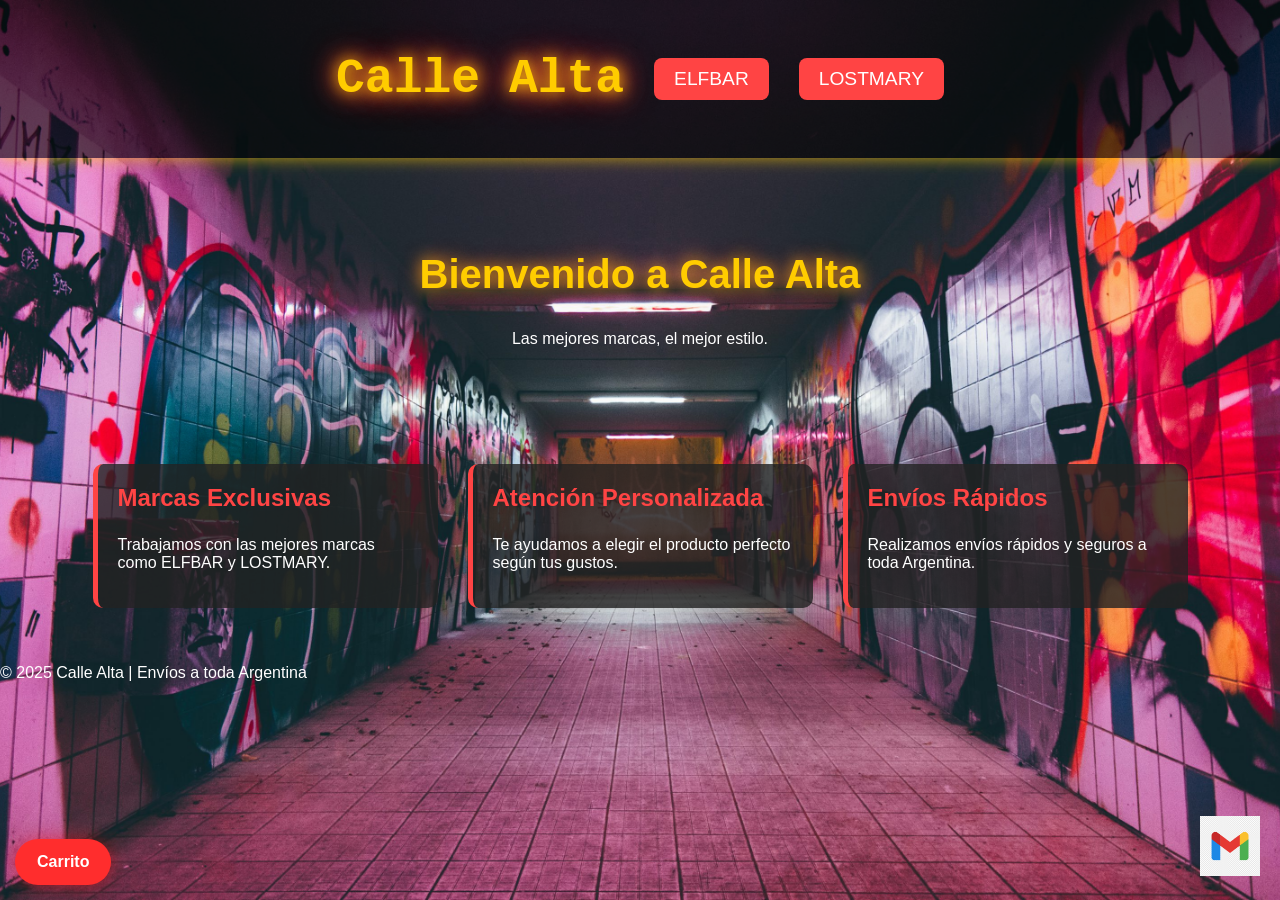
<file: index.html>
<!DOCTYPE html>
  <html lang="es">
  <head>
    <meta charset="UTF-8">
    <meta name="viewport" content="width=device-width, initial-scale=1.0">
    <title>Calle Alta</title>
    <link rel="stylesheet" href="style.css">
  </head>
  <body class="index-inicio">
    <header>
      <div class="navbar">
        <h1 class="logo">Calle Alta</h1>
        <a href="catalogo.html" class="catalogo-btn">ELFBAR</a>
        <a href="remeras.html" class="catalogo-btn">LOSTMARY</a>
      </div>
    </header>

    <div class="hero">
      <h2>Bienvenido a Calle Alta</h2>
      <p>Las mejores marcas, el mejor estilo.</p>
    </div>

    <div class="features">
      <div class="feature">
        <h3>Marcas Exclusivas</h3>
        <p>Trabajamos con las mejores marcas como ELFBAR y LOSTMARY.</p>
      </div>
      <div class="feature">
        <h3>Atención Personalizada</h3>  
        <p>Te ayudamos a elegir el producto perfecto según tus gustos.</p>
      </div>
      <div class="feature">
        <h3>Envíos Rápidos</h3>
        <p>Realizamos envíos rápidos y seguros a toda Argentina.</p>
      </div>
    </div>

    <footer>
      <p>&copy; 2025 Calle Alta | Envíos a toda Argentina</p>
    </footer>
 <div class="gmail-contact" onclick="mostrarFormulario()">
  <img src="png-transparent-google-mail-gmail-logo-icon.png" alt="Gmail">
</div>
    <button id="abrir-carrito-movil" class="carrito-flotante">
  Carrito
</button>
    

<!-- Formulario de contacto de Gmail -->
<div class="gmail-form" id="gmail-form">
  <button class="close-btn" onclick="cerrarFormulario()">×</button>
  <h3>Consulta</h3>
  <form>
    <input type="text" placeholder="Tu nombre" required>
    <input type="email" placeholder="Tu correo" required>
    <textarea placeholder="Escribe tu consulta..." required></textarea>
    <button type="submit">Enviar</button>
  </form>
</div>
  </form>
</div>

  </form>
</div>

      </form>
    </div>
  </body>
  </html>
</file>
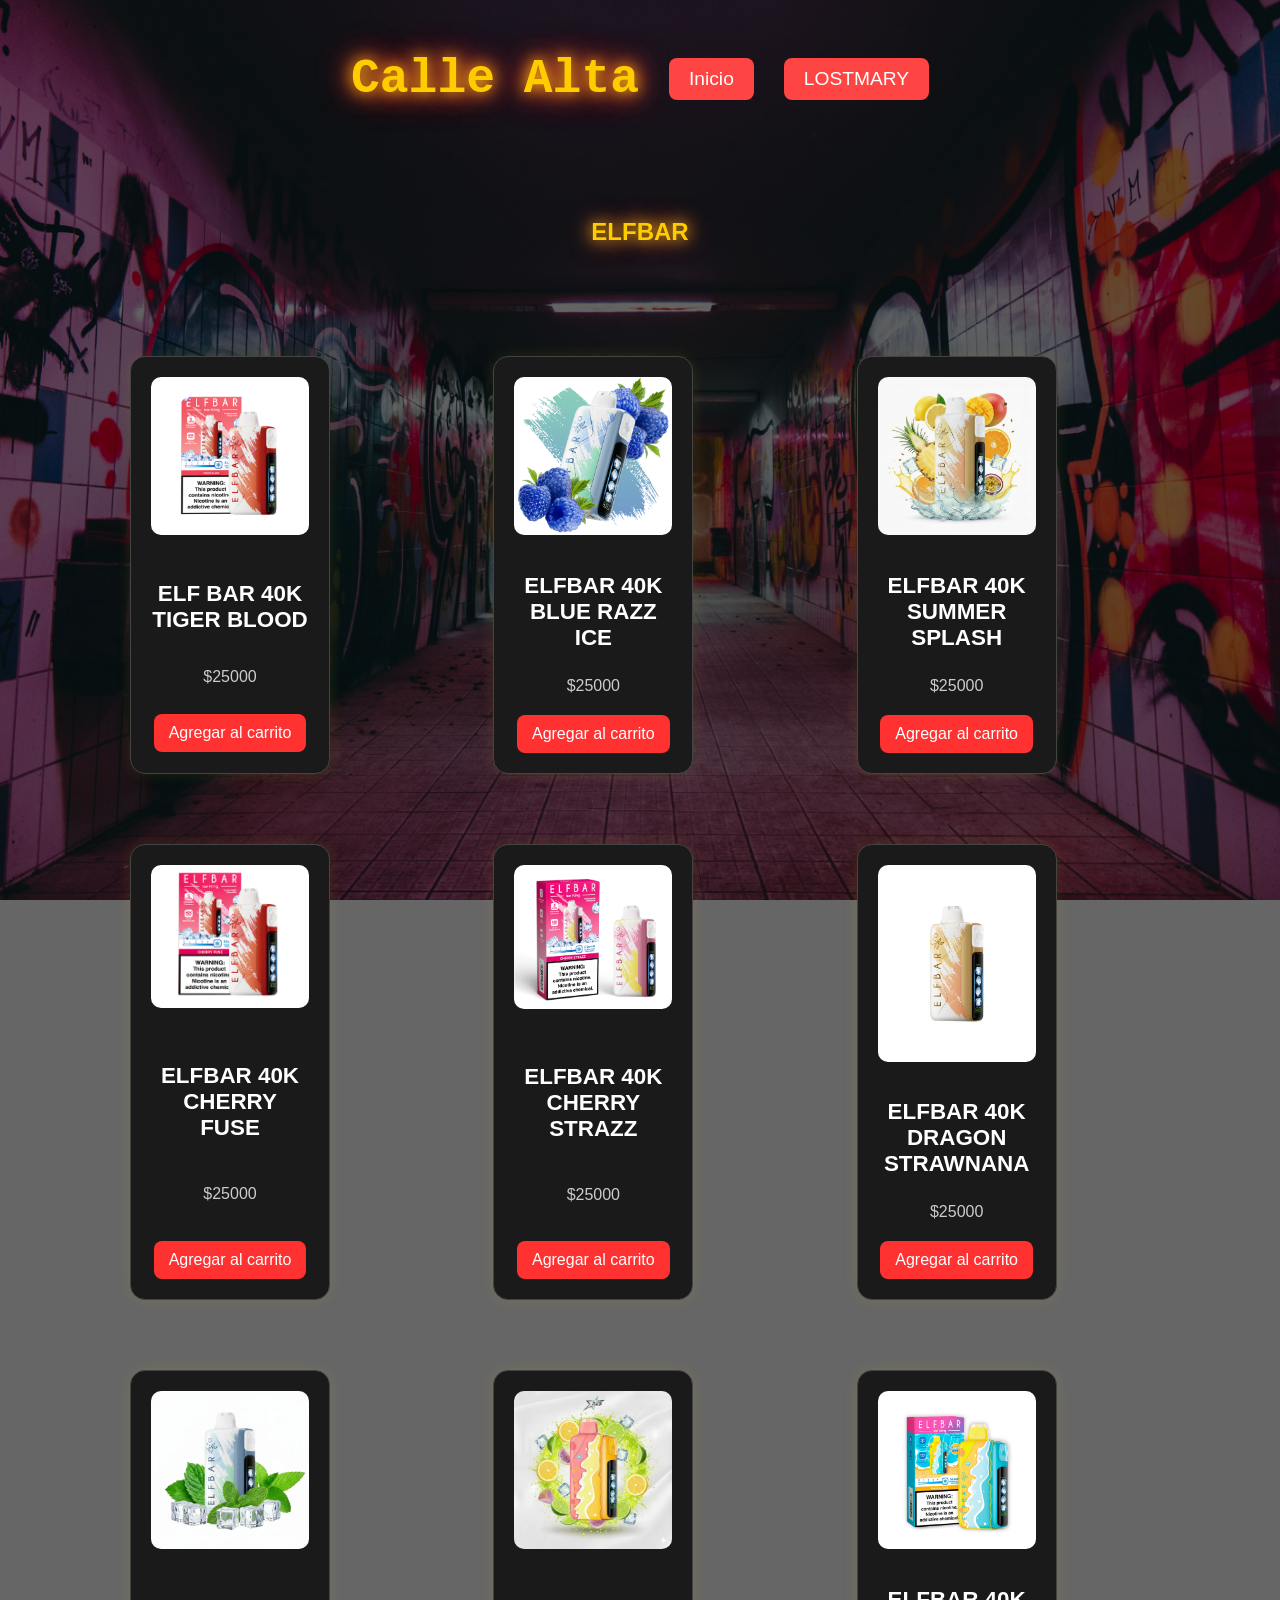
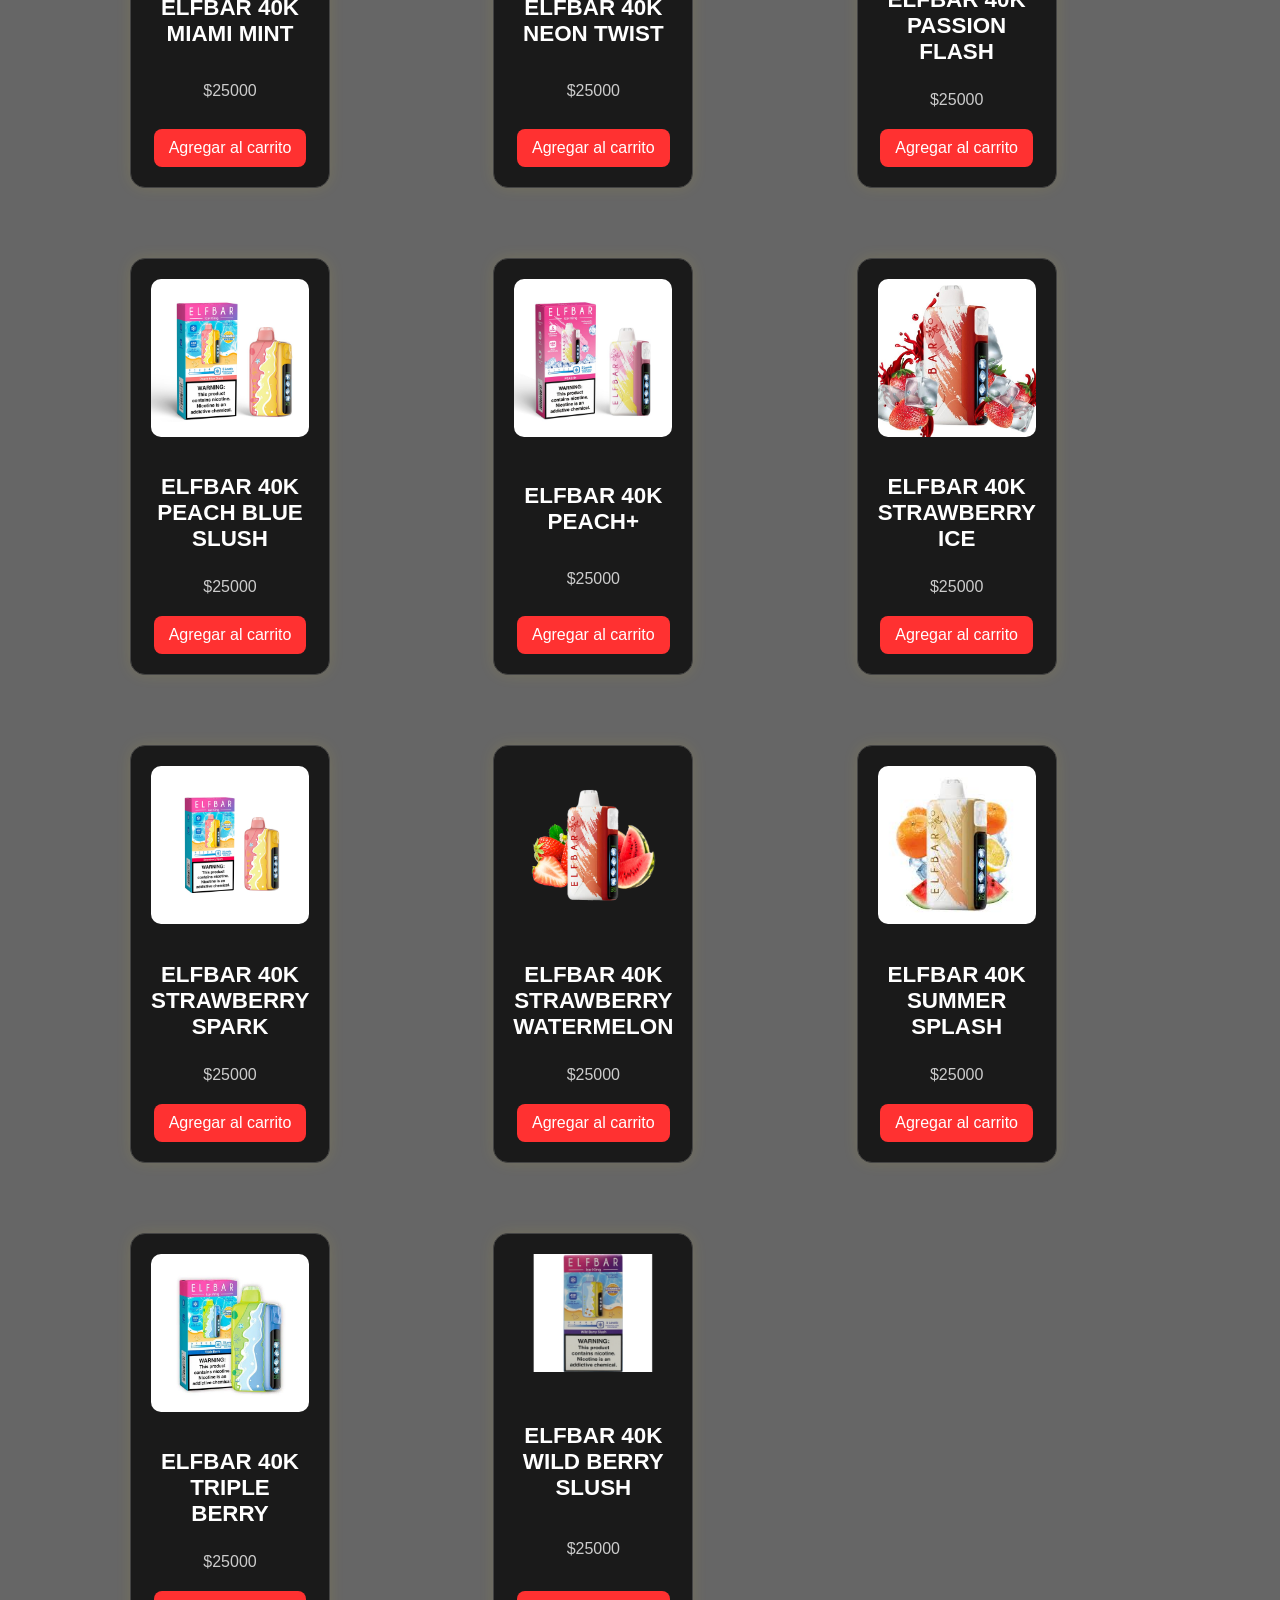
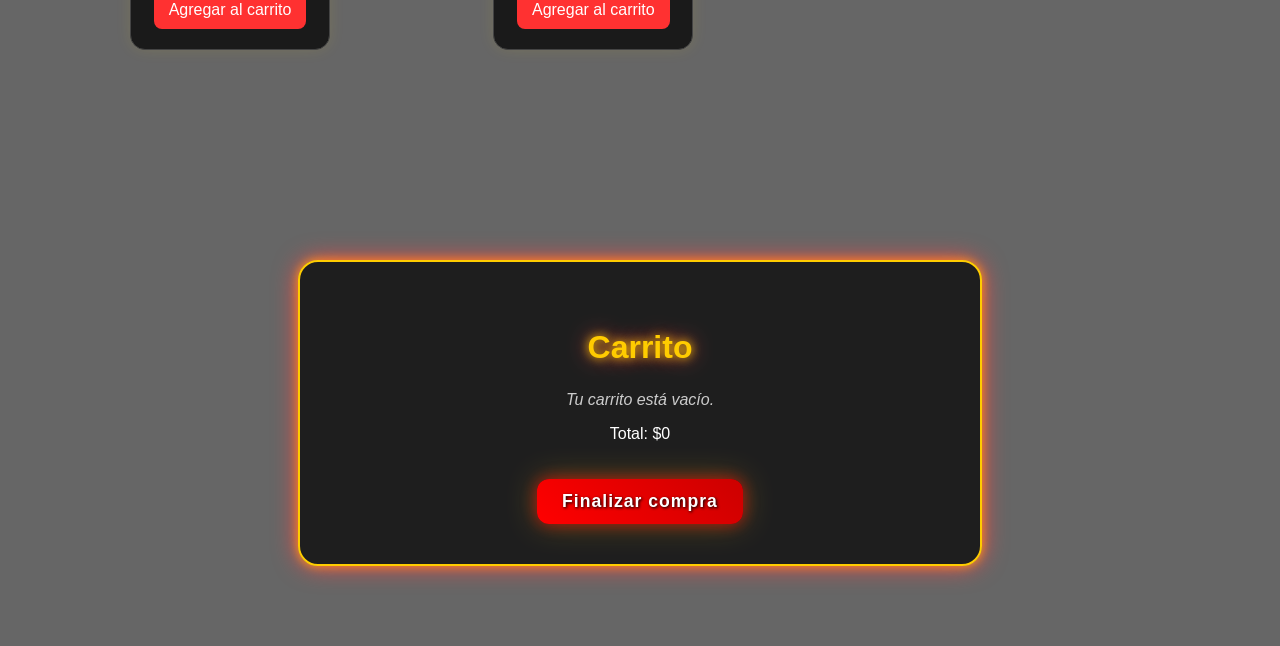
<file: catalogo.html>
<html lang="es">
<!DOCTYPE html>
<head>
  <meta charset="UTF-8" />
  <meta name="viewport" content="width=device-width, initial-scale=1.0"/>
  <title>ELFBAR - Calle Alta</title>
  <link rel="stylesheet" href="style.css" />
</head>
<body>
  <!-- Encabezado -->
  <header>
    <div class="navbar">
      <h1 class="logo">Calle Alta</h1>
      <a href="index.html" class="catalogo-btn">Inicio</a>
      <a href="remeras.html" class="catalogo-btn">LOSTMARY</a>
    </div>

  <!-- Catálogo -->
  <section class="catalogo">
    <h2>ELFBAR</h2>

    <div class="productos">
      <!-- Producto 1 -->
     <div class="producto">
  <img src="elfbar tiger blood.png" alt="ELF BAR 40K TIGER BLOOD">
  <h3>ELF BAR 40K TIGER BLOOD</h3>
  <p>$25000</p>
  <button class="agregar-carrito-btn" data-nombre="ELF BAR 40K TIGER BLOOD" data-precio="25000">
    Agregar al carrito
  </button>
</div>

      <!-- Producto 2 -->
      <div class="producto">
  <img src="elfbar blue razz.png" alt="ELFBAR 40K BLUE RAZZ ICE">
  <h3>ELFBAR 40K BLUE RAZZ ICE</h3>
  <p>$25000</p>
  <button class="agregar-carrito-btn" data-nombre="ELFBAR 40K BLUE RAZZ ICE" data-precio="25000">
    Agregar al carrito
  </button>
</div>

      <!-- Producto 3 -->
      <div class="producto">
  <img src="elfbar summer splash.png" alt="ELFBAR 40K SUMMER SPLASH">
  <h3>ELFBAR 40K SUMMER SPLASH</h3>
  <p>$25000</p>
  <button class="agregar-carrito-btn" data-nombre="ELFBAR 40K SUMMER SPLASH" data-precio="25000">
    Agregar al carrito
  </button>
</div>
<!-- Producto 4 -->
      <div class="producto">
  <img src="elfbarcherryfuse40000.webp" alt="ELFBAR 40K CHERRY FUSE">
  <h3>ELFBAR 40K CHERRY FUSE</h3>
  <p>$25000</p>
  <button class="agregar-carrito-btn" data-nombre="ELFBAR 40K CHERRY FUSE" data-precio="25000">
    Agregar al carrito
  </button>
</div>
<!-- Producto 5 -->
      <div class="producto">
  <img src="elfbar40kcherrystrazz.webp" alt="ELFBAR 40K CHERRY STRAZZ">
  <h3>ELFBAR 40K CHERRY STRAZZ</h3>
  <p>$25000</p>
  <button class="agregar-carrito-btn" data-nombre="ELFBAR 40K CHERRY STRAZZ" data-precio="25000">
    Agregar al carrito
  </button>
</div>
<!-- Producto 6 -->
      <div class="producto">
  <img src="elf40kdragonstrawnana.jpg" alt="ELFBAR 40K DRAGON STRAWNANA">
  <h3>ELFBAR 40K DRAGON STRAWNANA</h3>
  <p>$25000</p>
  <button class="agregar-carrito-btn" data-nombre="ELFBAR 40K DRAGON STRAWNANA" data-precio="25000">
    Agregar al carrito
  </button>
</div>
<!-- Producto 7 -->
      <div class="producto">
  <img src="elfbar-ice-king-40000-miami-mint-5-nicotina-8610165_1024x.webp" alt="ELFBAR 40K MIAMI MINT">
  <h3>ELFBAR 40K MIAMI MINT</h3>
  <p>$25000</p>
  <button class="agregar-carrito-btn" data-nombre="ELFBAR 40K MIAMI MINT" data-precio="25000">
    Agregar al carrito
  </button>
</div>
<!-- Producto 8 -->
      <div class="producto">
  <img src="s-neon-twist-edit-6e07806d71011c38bf17631537852651-480-0.webp" alt="ELFBAR 40K NEON TWIST">
  <h3>ELFBAR 40K NEON TWIST</h3>
  <p>$25000</p>
  <button class="agregar-carrito-btn" data-nombre="ELFBAR 40K NEON TWIST" data-precio="25000">
    Agregar al carrito
  </button>
</div>
<!-- Producto 9 -->
      <div class="producto">
  <img src="elfbar passion flash.jpg" alt="ELFBAR 40K PASSION FLASH">
  <h3>ELFBAR 40K PASSION FLASH</h3>
  <p>$25000</p>
  <button class="agregar-carrito-btn" data-nombre="ELFBAR 40K PASSION FLASH" data-precio="25000">
    Agregar al carrito
  </button>
</div>
    <!-- Producto 10 -->
      <div class="producto">
  <img src="elfbar peach blue slush.jpg" alt="ELFBAR 40K PEACH BLUE SLUSH">
  <h3>ELFBAR 40K PEACH BLUE SLUSH</h3>
  <p>$25000</p>
  <button class="agregar-carrito-btn" data-nombre="ELFBAR 40K PEACH BLUE SLUSH" data-precio="25000">
    Agregar al carrito
  </button>
</div>
    <!-- Producto 11 -->
      <div class="producto">
  <img src="PEACH+.jpg" alt="ELFBAR 40K PEACH+">
  <h3>ELFBAR 40K PEACH+</h3>
  <p>$25000</p>
  <button class="agregar-carrito-btn" data-nombre="ELFBAR 40K PEACH+" data-precio="25000">
    Agregar al carrito
  </button>
</div>
<!-- Producto 12 -->
      <div class="producto">
  <img src="elfba40k strrawberry ice.jpg" alt="ELFBAR 40K STRAWBERRY ICE">
  <h3>ELFBAR 40K STRAWBERRY ICE</h3>
  <p>$25000</p>
  <button class="agregar-carrito-btn" data-nombre="ELFBAR 40K STRAWBERRY ICE" data-precio="25000">
    Agregar al carrito
  </button>
</div>
  <!-- Producto 13 -->
      <div class="producto">
  <img src="Elf-Bar-Strawberry-Spark-Ice-2.jpg" alt="ELFBAR 40K STRAWBERRY SPARK">
  <h3>ELFBAR 40K STRAWBERRY SPARK</h3>
  <p>$25000</p>
  <button class="agregar-carrito-btn" data-nombre="ELFBAR 40K STRAWBERRY SPARK" data-precio="25000">
    Agregar al carrito
  </button>
</div>
<!-- Producto 14 -->
      <div class="producto">
  <img src="waterm_straw.webp" alt="ELFBAR 40K STRAWBERRY WATERMELON">
  <h3>ELFBAR 40K STRAWBERRY WATERMELON</h3>
  <p>$25000</p>
  <button class="agregar-carrito-btn" data-nombre="ELFBAR 40K STRAWBERRY WATERMELON" data-precio="25000">
    Agregar al carrito
  </button>
</div>
<!-- Producto 15 -->
      <div class="producto">
  <img src="summer splash.jpeg" alt="ELFBAR 40K SUMMER SPLASH">
  <h3>ELFBAR 40K SUMMER SPLASH</h3>
  <p>$25000</p>
  <button class="agregar-carrito-btn" data-nombre="ELFBAR 40K SUMMER SPLASH" data-precio="25000">
    Agregar al carrito
  </button>
</div>
<!-- Producto 16 -->
      <div class="producto">
  <img src="elfbartripleberry.webp" alt="ELFBAR 40K TRIPLE BERRY">
  <h3>ELFBAR 40K TRIPLE BERRY</h3>
  <p>$25000</p>
  <button class="agregar-carrito-btn" data-nombre="ELFBAR 40K TRIPLE BERRY" data-precio="25000">
    Agregar al carrito
  </button>
</div>
  <!-- Producto 17 -->
      <div class="producto">
  <img src="wild berry slush.webp" alt="ELFBAR 40K WILD BERRY SLUSH">
  <h3>ELFBAR 40K WILD BERRY SLUSH</h3>
  <p>$25000</p>
  <button class="agregar-carrito-btn" data-nombre="ELFBAR 40K WILD BERRY SLUSH" data-precio="25000">
    Agregar al carrito
  </button>
</div>
  
  

</section>
   <!-- Carrito -->
   <section class="carrito-container">
    <h2>Carrito</h2>
    <ul id="carrito-lista"></ul>
    <p id="carrito-vacio">Tu carrito está vacío.</p>
    <p id="total">Total: $0</p>
    <button id="finalizar-compra" class="finalizar-btn">Finalizar compra</button>
  
    <div id="formulario-pago" class="formulario-pago" style="display:none;">
      <form
  action="https://formspree.io/f/xdawjbrg"
  method="POST" id="formulario-compra">
        <h3>Datos para la compra</h3>

        <input type="text" name="nombre" placeholder="Nombre completo" required>
        <input type="email" name="email" placeholder="Correo electrónico" required>
        <input type="text" name="direccion" placeholder="Dirección de envío" required>
        <input type="text" name="número de teléfono" placeholder="Número de teléfono" required>
        <select name="pago" required>
          <option value="">Selecciona método de pago</option>
          <option value="efectivo">Pago en efectivo (solo a CABA)</option>
          <option value="transferencia">Transferencia</option>
        </select>
  <button id="abrir-carrito-movil" class="carrito-flotante">
  Carrito
</button>
        <button id="abrir-carrito-movil" class="carrito-flotante">
  Carrito
</button>
        <!-- Este textarea es donde el carrito se copia automáticamente -->
        <textarea name="pedido" id="resumenPedido" style="display: none;"></textarea>
  
        <button type="submit" class="pagar-btn">Confirmar compra</button>
      </form>
    </div>
  </section>
  <script src="app.js"></script>
</body>
</html>




  </button>
</div>
</file>
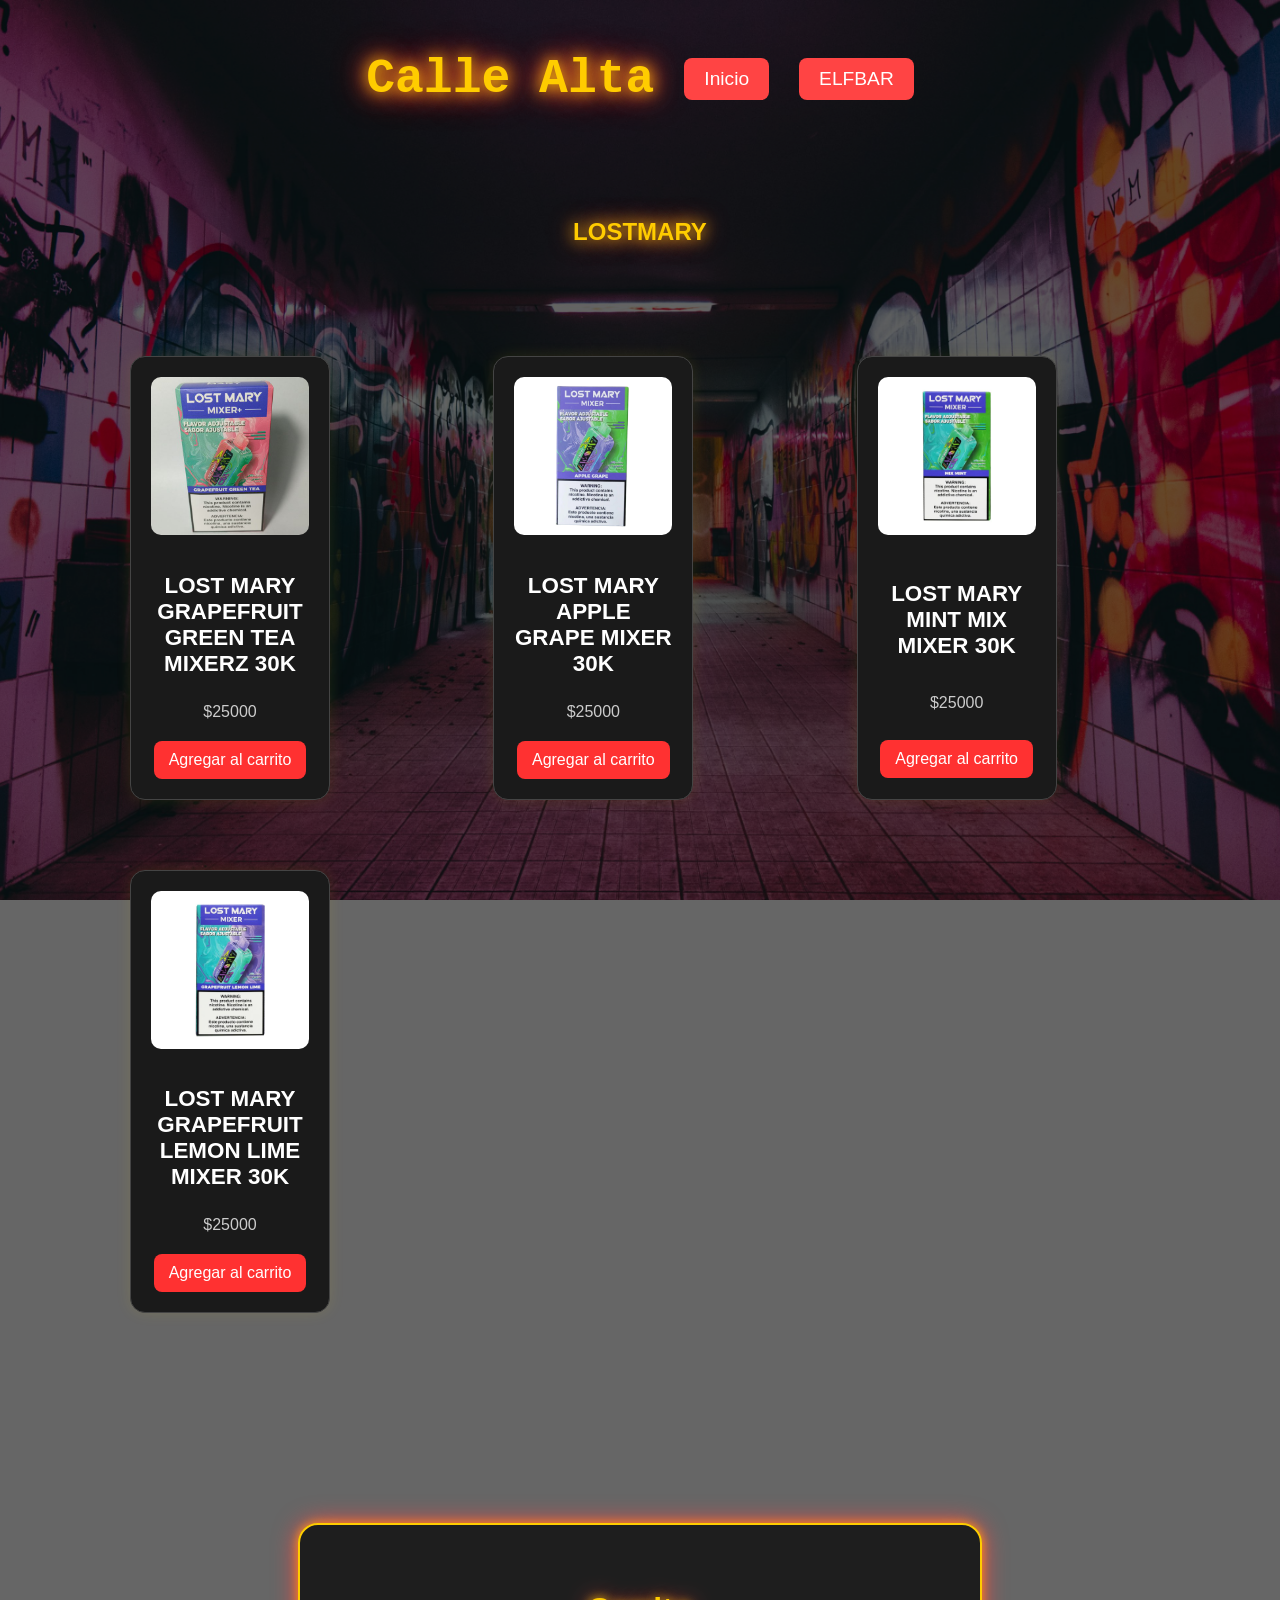
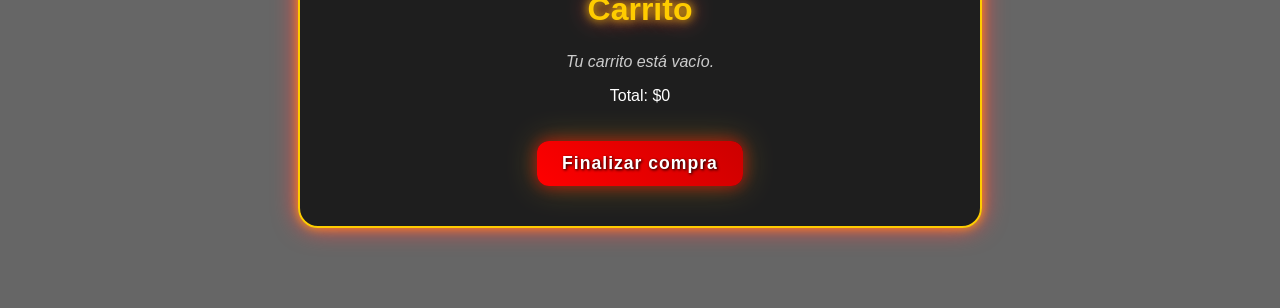
<file: remeras.html>
<!DOCTYPE html>
<html lang="es">
<head>
  <meta charset="UTF-8" />
  <meta name="viewport" content="width=device-width, initial-scale=1.0"/>
  <title>Catálogo - Calle Alta</title>
  <link rel="stylesheet" href="style.css" />
</head>
<body>
  <!-- Encabezado -->
  <header>
    <div class="navbar">
      <h1 class="logo">Calle Alta</h1>
      <a href="index.html" class="catalogo-btn">Inicio</a>
      <a href="catalogo.html" class="catalogo-btn">ELFBAR</a>
    </div>

  <!-- Catálogo -->
  <section class="catalogo">
    <h2>LOSTMARY</h2>

    <div class="productos">
      <!-- Producto 1 -->
     <div class="producto">
  <img src="lost mary grrapefruit green tea mixer.jpg" alt="LOST MARY GRAPEFRUIT GREEN TEA MIXER 30K">
  <h3>LOST MARY GRAPEFRUIT GREEN TEA MIXERZ 30K</h3>
  <p>$25000</p>
  <button class="agregar-carrito-btn" data-nombre="LOST MARY GRAPEFRUIT GREEN TEA MIXERZ 30K" data-precio="25000">
    Agregar al carrito
  </button>
</div>

      <!-- Producto 2 -->
     <div class="producto">
  <img src="moble-8-a0e37b7f547297dd9217528716112078-480-0.webp" alt="LOST MARY APPLE GRAPE MIXER 30K">
  <h3>LOST MARY APPLE GRAPE MIXER 30K</h3>
  <p>$25000</p>
  <button class="agregar-carrito-btn" data-nombre="LOST MARY APPLE GRAPE MIXER 30K" data-precio="25000">
    Agregar al carrito
  </button>
</div>
   <!-- Producto 3 -->
     <div class="producto">
  <img src="lost-mary-mixer-30k-mix-mint.jpg" alt="LOST MARY MINT MIX MIXER 30K">
  <h3>LOST MARY MINT MIX MIXER 30K</h3>
  <p>$25000</p>
  <button class="agregar-carrito-btn" data-nombre="LOST MARY MINT MIX MIXER 30K" data-precio="25000">
    Agregar al carrito
  </button>
</div>
      
  <!-- Producto 4 -->
     <div class="producto">
  <img src="lost-mary-mixer-30k- lemon lime.jpg" alt="LOST MARY GRAPEFRUIT LEMON LIME MIXER 30K">
  <h3>LOST MARY GRAPEFRUIT LEMON LIME MIXER 30K</h3>
  <p>$25000</p>
  <button class="agregar-carrito-btn" data-nombre="LOST MARY GRAPEFRUIT LEMON LIME MIXER 30K" data-precio="25000">
    Agregar al carrito
  </button>
</div>
      
  
  </section>
   <!-- Carrito -->
   <section class="carrito-container">
    <h2>Carrito</h2>
    <ul id="carrito-lista"></ul>
    <p id="carrito-vacio">Tu carrito está vacío.</p>
    <p id="total">Total: $0</p>
    <button id="finalizar-compra" class="finalizar-btn">Finalizar compra</button>
  
    <div id="formulario-pago" class="formulario-pago" style="display:none;">
      <form
  action="https://formspree.io/f/xdawjbrg"
  method="POST" id="formulario-compra">
        <h3>Datos para la compra</h3>
        
        <input type="text" name="nombre" placeholder="Nombre completo" required>
        <input type="email" name="email" placeholder="Correo electrónico" required>
        <input type="text" name="direccion" placeholder="Dirección de envío" required>
        <input type="text" name="número de teléfono" placeholder="Número de teléfono" required>
        <select name="pago" required>
          <option value="">Selecciona método de pago</option>
          <option value="efectivo">Pago en efectivo (solo a CABA)</option>
          <option value="transferencia">Transferencia</option>
        </select>
  
        <!-- Este textarea es donde el carrito se copia automáticamente -->
        <textarea name="pedido" id="resumenPedido" style="display: none;"></textarea>
  
    <button id="abrir-carrito-movil" class="carrito-flotante">
  Carrito
</button>
      </form>
    </div>
  </section>
  <script src="app.js"></script>
</body>
</html>
</file>
<file: style.css>
/* Fondo de inicio con imagen de graffiti */
body {
  margin: 0;
  background: linear-gradient(to bottom, #111, #222); /* Fondo degradado */
  font-family: 'Arial', sans-serif;
  color: white;
  background-image: url('photo-1487452066049-a710f7296400\ \(1\).jpeg'); /* Imagen de graffiti */
  background-size: cover; /* Asegura que la imagen cubra toda la pantalla */
  background-position: center; /* Centra la imagen */
  background-attachment: fixed; /* Mantiene la imagen fija mientras se hace scroll */
  min-height: 100vh; /* Hace que el cuerpo ocupe toda la altura de la pantalla */
  display: flex;
  flex-direction: column;
}

/* Encabezado con transparencia */
header {
  padding: 20px;
  text-align: center;
  background-color: rgba(0, 0, 0, 0.6); /* Fondo semi-transparente para el encabezado */
  box-shadow: 0 0 15px rgba(255, 204, 0, 0.7); /* Sombra amarilla para resaltar el encabezado */
}

.navbar {
  display: flex;
  justify-content: center;
  align-items: center;
  gap: 30px;
}

/* Logo del encabezado con efecto brillante */
.logo {
  font-size: 3rem;
  font-family: 'Courier New', monospace;
  color: #ffcc00;
  text-shadow: 0 0 15px #ffcc00, 0 0 25px #ff4444, 0 0 35px #ff2222; /* Sombra multicolor */
  transition: 0.3s;
}

.logo:hover {
  text-shadow: 0 0 25px #ffcc00, 0 0 35px #ff4444, 0 0 45px #ff2222;
}

/* Botón de catálogo vibrante */
.catalogo-btn {
  font-size: 1.2rem;
  color: white;
  background-color: #ff4444;
  padding: 10px 20px;
  text-decoration: none;
  border-radius: 8px;
  transition: 0.3s ease;
}

.catalogo-btn:hover {
  background-color: #ff2222;
  transform: scale(1.1);
  box-shadow: 0 0 20px rgba(255, 0, 0, 0.7); /* Resplandor al pasar el mouse */
}

/* Sección hero (Texto de bienvenida) */
.hero {
  padding: 60px 20px;
  text-align: center;
}

.hero h2 {
  font-size: 2.5rem;
  color: #ffcc00;
  text-shadow: 0 0 15px rgba(255, 204, 0, 0.7), 0 0 20px rgba(255, 68, 68, 0.7); /* Sombra dinámica */
  transition: 0.3s;
}

.hero h2:hover {
  text-shadow: 0 0 25px rgba(255, 204, 0, 0.7), 0 0 30px rgba(255, 68, 68, 0.7);
}

/* Estilo de las características de la tienda */
.features {
  display: flex;
  justify-content: center;
  flex-wrap: wrap;
  gap: 30px;
  padding: 40px 20px;
}

.feature {
  background-color: rgba(34, 34, 34, 0.8); /* Fondo oscuro semi-transparente */
  border-left: 5px solid #ff4444;
  padding: 20px;
  border-radius: 10px;
  width: 300px;
  transition: transform 0.3s, box-shadow 0.3s;
}

.feature:hover {
  transform: scale(1.05);
  box-shadow: 0 0 15px rgba(255, 0, 0, 0.7); /* Sombra roja al pasar el mouse */
}

.feature h3 {
  margin-top: 0;
  color: #ff4444;
  font-size: 1.5rem;
  transition: color 0.3s ease;
}

.feature:hover h3 {
  color: #ffcc00; /* Cambio de color al pasar el mouse */
}

/* Estilo para la sección de catálogo */
.catalogo {
  padding: 60px 20px;
  text-align: center;
}

.catalogo h2 {
  color: #ffcc00;
  text-shadow: 0 0 15px #ffcc00, 0 0 25px #ff4444;
}

/* Marcas y modelos en el catálogo */
.marcas {
  display: flex;
  justify-content: center;
  gap: 30px;
  flex-wrap: wrap;
  margin-top: 40px;
}

.marca {
  background: rgba(51, 51, 51, 0.8); /* Fondo oscuro semi-transparente */
  padding: 20px;
  border-radius: 10px;
  width: 200px;
  text-align: center;
  transition: transform 0.3s ease;
}

.marca:hover {
  transform: scale(1.05);
  background: #ff4444; /* Resalta el fondo de la marca al pasar el mouse */
}

.marca h3 {
  color: #ff4444;
  font-size: 1.5rem;
}

.marca-img {
  width: 100px;
  height: 100px;
  margin-top: 10px;
  transition: transform 0.3s ease;
}

.marca-img:hover {
  transform: scale(1.1);
}

.modelos {
  display: none;
  flex-wrap: wrap;
  justify-content: center;
  gap: 30px;
  margin-top: 20px;
}

.producto {
  background: #333;
  padding: 20px;
  border: 2px solid #ff4444;
  border-radius: 8px;
  width: 200px;
  text-align: center;
  transition: transform 0.3s ease;
}

.producto:hover {
  transform: scale(1.1);
  background: #ff4444; /* Resalta el producto al pasar el mouse */
}

.producto img {
  width: 100%;
  height: auto;
}

/* Gmail botón y formulario */
.gmail-contact {
  position: fixed;
  bottom: 20px;
  right: 20px;
  cursor: pointer;
  z-index: 999;
}

.gmail-contact img {
  width: 60px;
  height: 60px;
  transition: transform 0.3s;
}

.gmail-contact img:hover {
  transform: scale(1.1);
  filter: brightness(1.2); /* Aumenta el brillo del icono */
}

/* Formulario de Gmail */
.gmail-form {
  display: none; /* Ocultamos el formulario por defecto */
  position: fixed;
  top: 50%;
  left: 50%;
  transform: translate(-50%, -50%); /* Centrado en la pantalla */
  background-color: #111;
  border: 2px solid #f00;
  border-radius: 10px;
  padding: 30px;
  width: 400px;
  z-index: 1000;
  color: white;
  box-shadow: 0 0 20px rgba(255, 0, 0, 0.7);
}

.gmail-form h3 {
  margin-top: 0;
  color: #ff4444;
}

.gmail-form input,
.gmail-form textarea {
  width: 100%;
  margin-bottom: 10px;
  padding: 10px;
  background: #222;
  border: none;
  color: white;
  border-radius: 5px;
}

.gmail-form button {
  background: red;
  color: white;
  border: none;
  padding: 10px;
  width: 100%;
  cursor: pointer;
  border-radius: 5px;
}

.gmail-form .close-btn {
  position: absolute;
  top: 10px;
  right: 10px;
  background: transparent;
  border: none;
  color: white;
  font-size: 30px;
  cursor: pointer;
  transition: color 0.3s;
}

.gmail-form .close-btn:hover {
  color: #ff4444; /* Resalta la cruz con el color de la marca */
}
.carrito-container {
  background: rgba(0, 0, 0, 0.7); /* Fondo más oscuro y nítido */
  padding: 40px;
  margin: 60px auto;
  max-width: 600px;
  border-radius: 20px;
  box-shadow: 0 0 25px #ff4444, 0 0 10px #ffcc00;
  color: #fff;
  text-align: center;
  backdrop-filter: blur(5px);
  border: 2px solid #ffcc00;
  transition: all 0.3s ease;
}

.carrito-container:hover {
  transform: scale(1.02);
  box-shadow: 0 0 35px #ff4444, 0 0 15px #ffcc00;
}

.carrito-container h2 {
  color: #ffcc00;
  margin-bottom: 25px;
  text-shadow: 0 0 10px #ffcc00, 0 0 20px #ff4444;
  font-size: 2rem;
}

/* Lista de productos */
#carrito-lista {
  list-style: none;
  padding: 0;
}

#carrito-lista li {
  background: #111;
  margin-bottom: 15px;
  padding: 15px;
  border: 2px solid #ff4444;
  border-radius: 12px;
  display: flex;
  justify-content: space-between;
  align-items: center;
  transition: 0.3s;
}

#carrito-lista li:hover {
  background: #222;
  transform: scale(1.02);
}

/* Botón eliminar */
#carrito-lista button {
  background: #ff4444;
  color: white;
  border: none;
  padding: 6px 12px;
  border-radius: 8px;
  cursor: pointer;
  transition: 0.3s;
}

#carrito-lista button:hover {
  background: #ff2222;
  transform: scale(1.1);
}

/* Texto vacío */
#carrito-vacio {
  color: #ccc;
  font-style: italic;
  margin-top: 20px;
}

/* Botón agregar */
.agregar-carrito-btn {
  background-color: transparent;
  border: 2px solid #fff;
  color: #fff;
  padding: 6px 14px;
  margin-top: 10px;
  font-size: 1rem;
  border-radius: 10px;
  transition: all 0.3s ease;
  cursor: pointer;
}

.agregar-carrito-btn:hover {
  background-color: #fff;
  color: #000;
  transform: scale(1.1);
}
.finalizar-btn {
  background: linear-gradient(45deg, #ff0000, #cc0000);
  color: #fff;
  padding: 12px 25px;
  border: none;
  border-radius: 12px;
  font-size: 1.1rem;
  font-weight: bold;
  margin-top: 20px;
  cursor: pointer;
  box-shadow: 0 0 15px rgba(255, 0, 0, 0.6), 0 0 30px rgba(255, 204, 0, 0.3);
  transition: all 0.3s ease;
  letter-spacing: 1px;
  text-shadow: 1px 1px 3px #000;
}

.finalizar-btn:hover {
  background: linear-gradient(45deg, #ff4444, #aa0000);
  transform: scale(1.05);
  box-shadow: 0 0 25px rgba(255, 0, 0, 0.8), 0 0 40px rgba(255, 204, 0, 0.5);
}
.formulario-pago {
  display: none;
  background: rgba(0, 0, 0, 0.8);
  padding: 30px;
  margin-top: 30px;
  border-radius: 15px;
  box-shadow: 0 0 20px #ff4444;
  max-width: 500px;
  margin-left: auto;
  margin-right: auto;
  text-align: center;
  animation: fadeIn 0.5s ease-in-out;
}

.formulario-pago h3 {
  color: #ffcc00;
  margin-bottom: 20px;
  font-size: 1.5rem;
  text-shadow: 0 0 10px #ff4444;
}

.formulario-pago input,
.formulario-pago select {
  width: 100%;
  padding: 12px;
  margin-bottom: 15px;
  border: none;
  border-radius: 8px;
  background: #222;
  color: white;
  font-size: 1rem;
}

.pagar-btn {
  background: #ff4444;
  color: white;
  padding: 10px 20px;
  border: none;
  border-radius: 10px;
  cursor: pointer;
  transition: 0.3s ease;
  font-weight: bold;
  box-shadow: 0 0 10px rgba(255, 0, 0, 0.6);
}

.pagar-btn:hover {
  background: #ff2222;
  transform: scale(1.05);
  box-shadow: 0 0 20px rgba(255, 0, 0, 0.8);
}

@keyframes fadeIn {
  from { opacity: 0; transform: translateY(20px); }
  to { opacity: 1; transform: translateY(0); }
}
.carrito-lista {
  list-style: none;
  padding: 0;
}

.carrito-lista li {
  background: rgba(20, 20, 20, 0.9);
  border: 1px solid gold;
  border-radius: 12px;
  margin: 10px 0;
  padding: 12px 16px;
  color: white;
  font-family: 'Urbanist', sans-serif;
  position: relative;
  animation: aparecer 0.4s ease;
}

.carrito-lista li strong {
  color: gold;
}

.eliminar-btn {
  background-color: crimson;
  color: white;
  border: none;
  padding: 6px 10px;
  font-size: 0.9rem;
  border-radius: 6px;
  cursor: pointer;
  position: absolute;
  right: 10px;
  top: 12px;
  transition: background 0.3s ease;
}

.eliminar-btn:hover {
  background-color: darkred;
}

@keyframes aparecer {
  from {
    opacity: 0;
    transform: translateY(15px);
  }
  to {
    opacity: 1;
    transform: translateY(0);
  }
}
.select-talle {
  opacity: 0;
  transform: translateY(20px);
  transition: all 0.5s ease-in-out;
}

.select-talle.visible {
  opacity: 1;
  transform: translateY(0);
}
/* Contenedor de los productos */
.catalogo-container {
  display: flex; /* Usamos flexbox para que los productos estén en hilera */
  flex-wrap: nowrap; /* Evita que los productos se envuelvan a la siguiente línea */
  gap: 20px; /* Espacio entre los productos */
  justify-content: flex-start; /* Alinea los productos a la izquierda */
  overflow-x: auto; /* Permite que los productos se deslicen si hay demasiado contenido */
  padding-bottom: 20px; /* Espacio extra en la parte inferior */
}

/* Cada producto */
.producto {
  background: #333;
  padding: 20px;
  border: 2px solid #ff4444;
  border-radius: 8px;
  width: 200px;
  text-align: center;
  transition: transform 0.3s ease;
  display: flex;
  flex-direction: column;
  justify-content: space-between;
  align-items: center;
  box-sizing: border-box;
}

.producto:hover {
  transform: scale(1.1);
  background: #ff4444;
} /* ...otros estilos arriba... */

.productos {
  display: grid;
  grid-template-columns: repeat(auto-fit, minmax(250px, 1fr));
  gap: 30px;
  padding: 40px;
  max-width: 1200px;
  margin: 0 auto;
}

.producto {
  background: #1a1a1a;
  border-radius: 15px;
  padding: 20px;
  text-align: center;
  transition: transform 0.3s ease, box-shadow 0.3s ease;
  border: 1px solid #444;
  box-shadow: 0 0 15px rgba(255, 215, 0, 0.1);
}

.producto:hover {
  transform: translateY(-5px);
  box-shadow: 0 0 25px rgba(255, 215, 0, 0.4);
}

.producto img {
  width: 100%;
  height: auto;
  border-radius: 10px;
  margin-bottom: 15px;
}

.producto h3 {
  font-size: 1.4rem;
  color: #fff;
  margin-bottom: 10px;
}

.producto p {
  color: #ccc;
  margin-bottom: 10px;
}

.select-talle {
  padding: 8px;
  border-radius: 5px;
  margin-bottom: 10px;
  background-color: #000;
  color: #fff;
  border: 1px solid #444;
}

.agregar-carrito-btn {
  background-color: #ff3131;
  color: white;
  border: none;
  padding: 10px 15px;
  border-radius: 8px;
  cursor: pointer;
  transition: background-color 0.3s ease;
}

.agregar-carrito-btn:hover {
  background-color: #cc0000;
}
.productos {
  display: grid;
  grid-template-columns: repeat(auto-fit, minmax(250px, 1fr));
  gap: 70px;
  padding: 90px;
  max-width: 1600px;
  margin: 0 auto;
}

.producto {
  background: #1a1a1a;
  border-radius: 15px;
  padding: 20px;
  text-align: center;
  transition: transform 0.3s ease, box-shadow 0.3s ease;
  border: 1px solid #444;
  box-shadow: 0 0 15px rgba(255, 215, 0, 0.1);
}

.producto:hover {
  transform: translateY(-5px);
  box-shadow: 0 0 25px rgba(255, 215, 0, 0.4);
}

.producto img {
  width: 100%;
  height: auto;
  border-radius: 10px;
  margin-bottom: 15px;
}

.producto h3 {
  font-size: 1.4rem;
  color: #fff;
  margin-bottom: 10px;
}

.producto p {
  color: #ccc;
  margin-bottom: 10px;
}

.select-talle {
  padding: 8px;
  border-radius: 5px;
  margin-bottom: 10px;
  background-color: #000;
  color: #fff;
  border: 1px solid #444;
}

.agregar-carrito-btn {
  background-color: #ff3131;
  color: white;
  border: none;
  padding: 10px 15px;
  border-radius: 8px;
  cursor: pointer;
  transition: background-color 0.3s ease;
}

.agregar-carrito-btn:hover {
  background-color: #cc0000;
}
.nav ul li a.activo {
  color: #FFD700; /* dorado por ejemplo */
  font-weight: bold;
}
/* CELULAR */
@media screen and (max-width: 768px) {
  .navbar {
    flex-direction: column;
    gap: 10px;
  }

  .logo {
    font-size: 2rem;
  }

  .catalogo {
    padding: 20px 10px;
  }

  .productos {
    grid-template-columns: 1fr;
    gap: 15px;
    padding: 10px;
  }

  .producto {
    width: 100%;
    max-width: 320px;
    margin: 0 auto;
    padding: 15px;
  }

  .producto img {
    width: 100%;
    max-width: 220px;
    height: auto;
    object-fit: contain;
    display: block;
    margin: 0 auto 10px;
  }

  .producto h3 {
    font-size: 1.3rem;
  }

  .producto p {
    font-size: 1.1rem;
  }

  .select-talle,
  .agregar-carrito-btn,
  .finalizar-btn,
  .pagar-btn {
    width: 100%;
    box-sizing: border-box;
  }

  .carrito-container {
    width: 95%;
    margin: 20px auto;
    padding: 15px;
  }

  .formulario-pago {
    width: 100%;
    max-width: 100%;
    padding: 15px;
    box-sizing: border-box;
  }

  .formulario-pago input,
  .formulario-pago select,
  .formulario-pago textarea {
    width: 100%;
    box-sizing: border-box;
  }
}/* CELULAR */
@media screen and (max-width: 768px) {
  .navbar {
    flex-direction: column;
    gap: 10px;
  }

  .logo {
    font-size: 2rem;
  }

  .catalogo {
    padding: 20px 10px;
  }

  .productos {
    grid-template-columns: 1fr;
    gap: 15px;
    padding: 10px;
  }

  .producto {
    width: 100%;
    max-width: 320px;
    margin: 0 auto;
    padding: 15px;
  }

  .producto img {
    width: 100%;
    max-width: 220px;
    height: auto;
    object-fit: contain;
    display: block;
    margin: 0 auto 10px;
  }

  .producto h3 {
    font-size: 1.3rem;
  }

  .producto p {
    font-size: 1.1rem;
  }

  .select-talle,
  .agregar-carrito-btn,
  .finalizar-btn,
  .pagar-btn {
    width: 100%;
    box-sizing: border-box;
  }

  .carrito-container {
    width: 95%;
    margin: 20px auto;
    padding: 15px;
  }

  .formulario-pago {
    width: 100%;
    max-width: 100%;
    padding: 15px;
    box-sizing: border-box;
  }

  .formulario-pago input,
  .formulario-pago select,
  .formulario-pago textarea {
    width: 100%;
    box-sizing: border-box;
  }
}
/* ===== BOTON FLOTANTE CARRITO ===== */
.carrito-flotante {
  position: fixed;
  left: 15px;
  bottom: 15px;
  z-index: 9999;
  background: #ff2d2d;
  color: white;
  border: none;
  border-radius: 30px;
  padding: 14px 22px;
  font-size: 1rem;
  font-weight: bold;
  box-shadow: 0 0 18px rgba(255, 0, 0, 0.45);
  cursor: pointer;
  transition: transform 0.2s ease, box-shadow 0.3s ease;
}

.carrito-flotante:hover {
  transform: scale(1.06);
  box-shadow: 0 0 24px rgba(255, 0, 0, 0.7);
}

/* ===== EFECTO CUANDO SE AGREGA PRODUCTO ===== */
.producto-agregado {
  animation: agregadoFlash 0.6s ease;
}

@keyframes agregadoFlash {
  0% {
    transform: scale(1);
    box-shadow: 0 0 0 rgba(255, 204, 0, 0);
  }
  30% {
    transform: scale(1.05);
    box-shadow: 0 0 25px rgba(255, 204, 0, 0.9);
    border-color: #ffcc00;
  }
  100% {
    transform: scale(1);
    box-shadow: 0 0 0 rgba(255, 204, 0, 0);
  }
}
</file>
